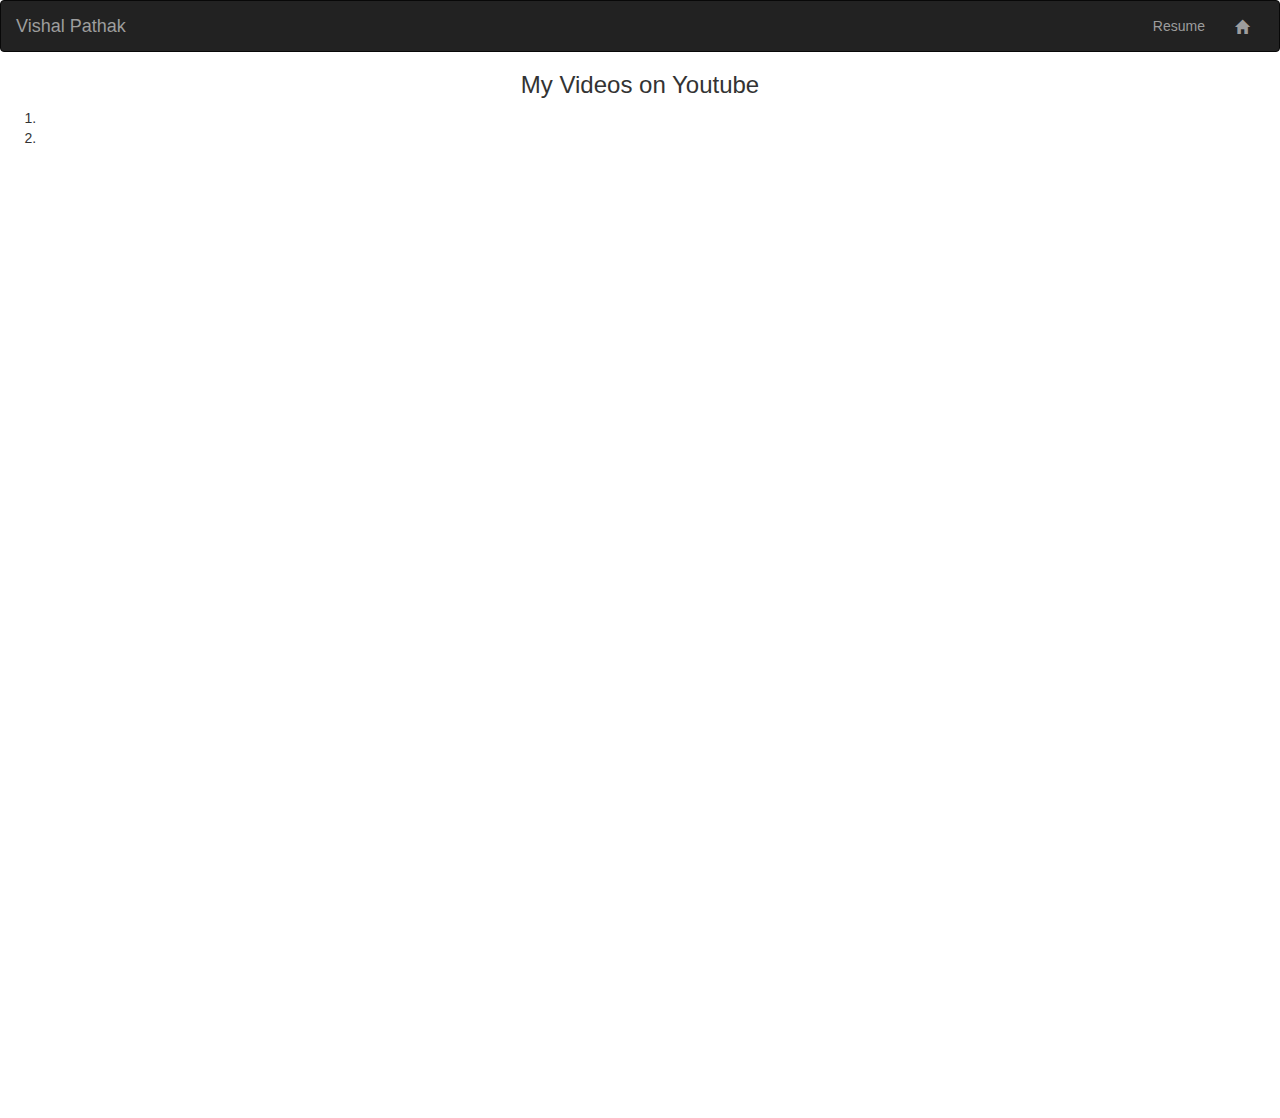
<file: cv/Cv1/WebContent/index.html>
<!DOCTYPE html>
<html>
<head>
<meta charset="ISO-8859-1">
<meta name="viewport" content="width=device-width, initial-scale=1 maximum-scale=1 user-scalable=no">
<meta name="viewport" content="width=device-width,initial-scale=1">
<link rel="stylesheet" href="https://maxcdn.bootstrapcdn.com/bootstrap/3.3.7/css/bootstrap.min.css">
<link rel="stylesheet" href="styling.css">
<script src="https://ajax.googleapis.com/ajax/libs/jquery/3.2.0/jquery.min.js"></script>
<script src="https://maxcdn.bootstrapcdn.com/bootstrap/3.3.7/js/bootstrap.min.js"></script>
<script async src="//platform.twitter.com/widgets.js" charset="utf-8"></script>

<title>home page</title>
</head>
<body> 
<nav class="navbar navbar-inverse"><!--opening of nav tag  -->
<div class="container-fluid">
<div class="nvbar-header">
<button type="button" class="navbar-toggle collapsed" data-toggle="collapse" data-target="#dt" aria-expanded="false">
<span class="sr-only">toggle navigation</span><!-- it will only read the given text  -->
<span class="icon-bar"></span><!-- it will create an icon on the button as single line  -->
<span class="icon-bar"></span><!-- it will create on more line on the  -->
</button><!-- closing of button tag -->
<a class="navbar-brand" href="index.html">Vishal Pathak</a>
</div><!-- closing of div tag of navbar-header -->
<div class="collapse navbar-collapse" id="dt">
<div class="navbar-right">
<ul class="nav navbar-nav">
<li><a href="CV.html">Resume</a></li>
<li><a href="index.html" class="glyphicon glyphicon-home"></a>
</ul>
</div><!-- closing of div tag of navbar-right class -->
</div><!-- closing of div atg of container-fluid class -->
</div>
</nav>
<h3 class="heading">My Videos on Youtube</h3>
<div class="carousel slide" id="myCarousel" data-ride="carousel">
<ol class="crousel-indicators">
<li data-target="#myCarousel" data-slide-to="0" class="active"></li>
<li data-target="#myCarousel" data-slide-to="1"></li>
</ol>
<div class="carousel-inner" role="listbox">
<div class="item active">
<div class="embed-responsive embed-responsive-4by3">
<iframe class="embed-responsive-item first-slide home-image" src="https://www.youtube.com/embed/UJ9tA-YM5Pc" ></iframe>
</div>
</div>
<div class="item">
<div class="embed-responsive embed-responsive-4by3">
<iframe class="embed-responsive-item second-slide home-image" src="https://www.youtube.com/embed/fjVmzmivv2A"></iframe>
</div>
</div>
</div>
</div>


</body>
</html>
</file>
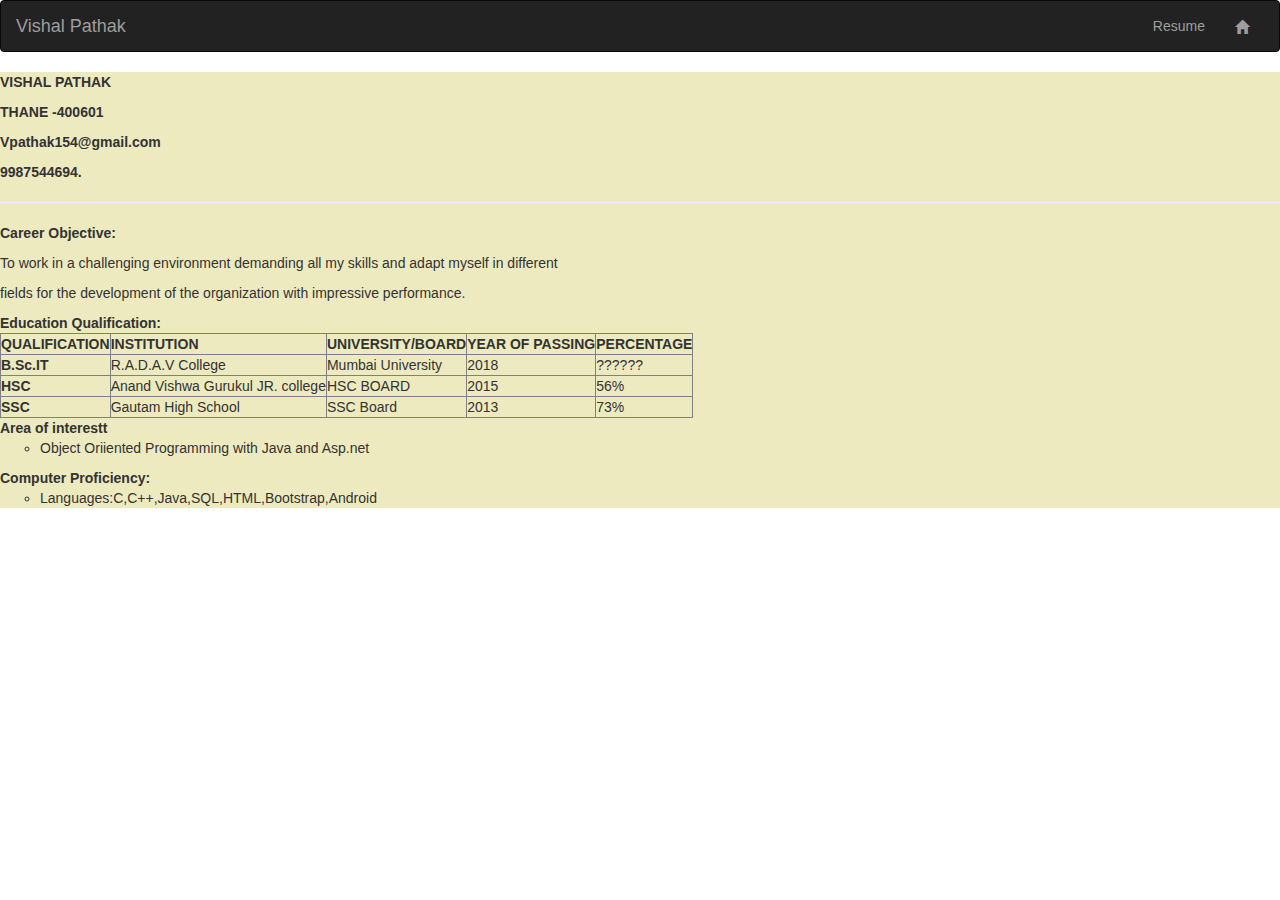
<file: cv/Cv1/WebContent/CV.html>
<!DOCTYPE html>
<html>
<head>
<meta charset="ISO-8859-1">
<meta name="viewport" content="width=device-width, initial-scale=1 maximum-scale=1 user-scalable=no">
<meta name="viewport" content="width=device-width,initial-scale=1">
<link rel="stylesheet" href="https://maxcdn.bootstrapcdn.com/bootstrap/3.3.7/css/bootstrap.min.css">
<link rel="stylesheet" href="styling.css">
<script src="https://ajax.googleapis.com/ajax/libs/jquery/3.2.0/jquery.min.js"></script>
<script src="https://maxcdn.bootstrapcdn.com/bootstrap/3.3.7/js/bootstrap.min.js"></script>
<title>CV</title>
</head>
<body> 
<nav class="navbar navbar-inverse"><!--opening of nav tag  -->
<div class="container-fluid">
<div class="nvbar-header">
<button type="button" class="navbar-toggle collapsed" data-toggle="collapse" data-target="#dt" aria-expanded="false">
<span class="sr-only">toggle navigation</span><!-- it will only read the given text  -->
<span class="icon-bar"></span><!-- it will create an icon on the button as single line  -->
<span class="icon-bar"></span><!-- it will create on more line on the  -->
</button><!-- closing of button tag -->
<a class="navbar-brand" href="index.html">Vishal Pathak</a>
</div><!-- closing of div tag of navbar-header -->
<div class="collapse navbar-collapse" id="dt">
<div class="navbar-right">
<ul class="nav navbar-nav">
<li><a href="CV.html">Resume</a></li>
<li><a href="index.html" class="glyphicon glyphicon-home"></a>
</ul>
</div><!-- closing of div tag of navbar-right class -->
</div><!-- closing of div atg of container-fluid class -->
</nav>
<div class="bg">
<p><B>VISHAL PATHAK</B></p>
<p><B>THANE -400601 </B></p>
<p><B>Vpathak154@gmail.com</B></p>
<p><B>9987544694.</B></p>
<hr>
<p><B>Career Objective:</B></p>

	
	<p>To work in a challenging environment demanding all my skills  and adapt myself in different</p>
	<p>fields for the development of the organization with impressive performance.</p>
	
	<div>
	<B>Education Qualification:</B>
	<table border=1>
	<tr>
	<th>QUALIFICATION</th>
	<th>INSTITUTION</th>
	<th>UNIVERSITY/BOARD</th>
	<th>YEAR OF PASSING</th>
	<th>PERCENTAGE</th>
	</tr>
	<tr>
	<td><B>B.Sc.IT</B></td>
	<td>R.A.D.A.V College</td>
	<td>Mumbai University</td>
	<td>2018</td>
	<td>??????</td>
	</tr>
	<tr>
	<td><B>HSC</B></td>
	<td>Anand Vishwa Gurukul JR. college</td>
	<td>HSC BOARD</td>
	<td>2015</td>
	<td>56%</td>
	</tr>
	<tr>
	<td><B>SSC</B></td>
	<td>Gautam High School</td>
	<td>SSC Board</td>
	<td>2013</td>
	<td>73%</td>
	</tr>
	</table>
	</div>
	<B>Area of interestt</B>
	<ul type="circle">
	<li>Object Oriiented Programming with Java and Asp.net</li>
	</ul>
	<B>Computer Proficiency:</B>
	<ul type="circle">
	<li>Languages:C,C++,Java,SQL,HTML,Bootstrap,Android</li>
	</ul>
	</div>
</body>
</html>
</file>
<file: cv/Cv1/WebContent/styling.css>
@CHARSET "ISO-8859-1";
.bg{
	background-color:#edeac0;
}
#ifr{
	width:500px;
	height:500px;
}
.heading
{
	text-align:center;
}
</file>
